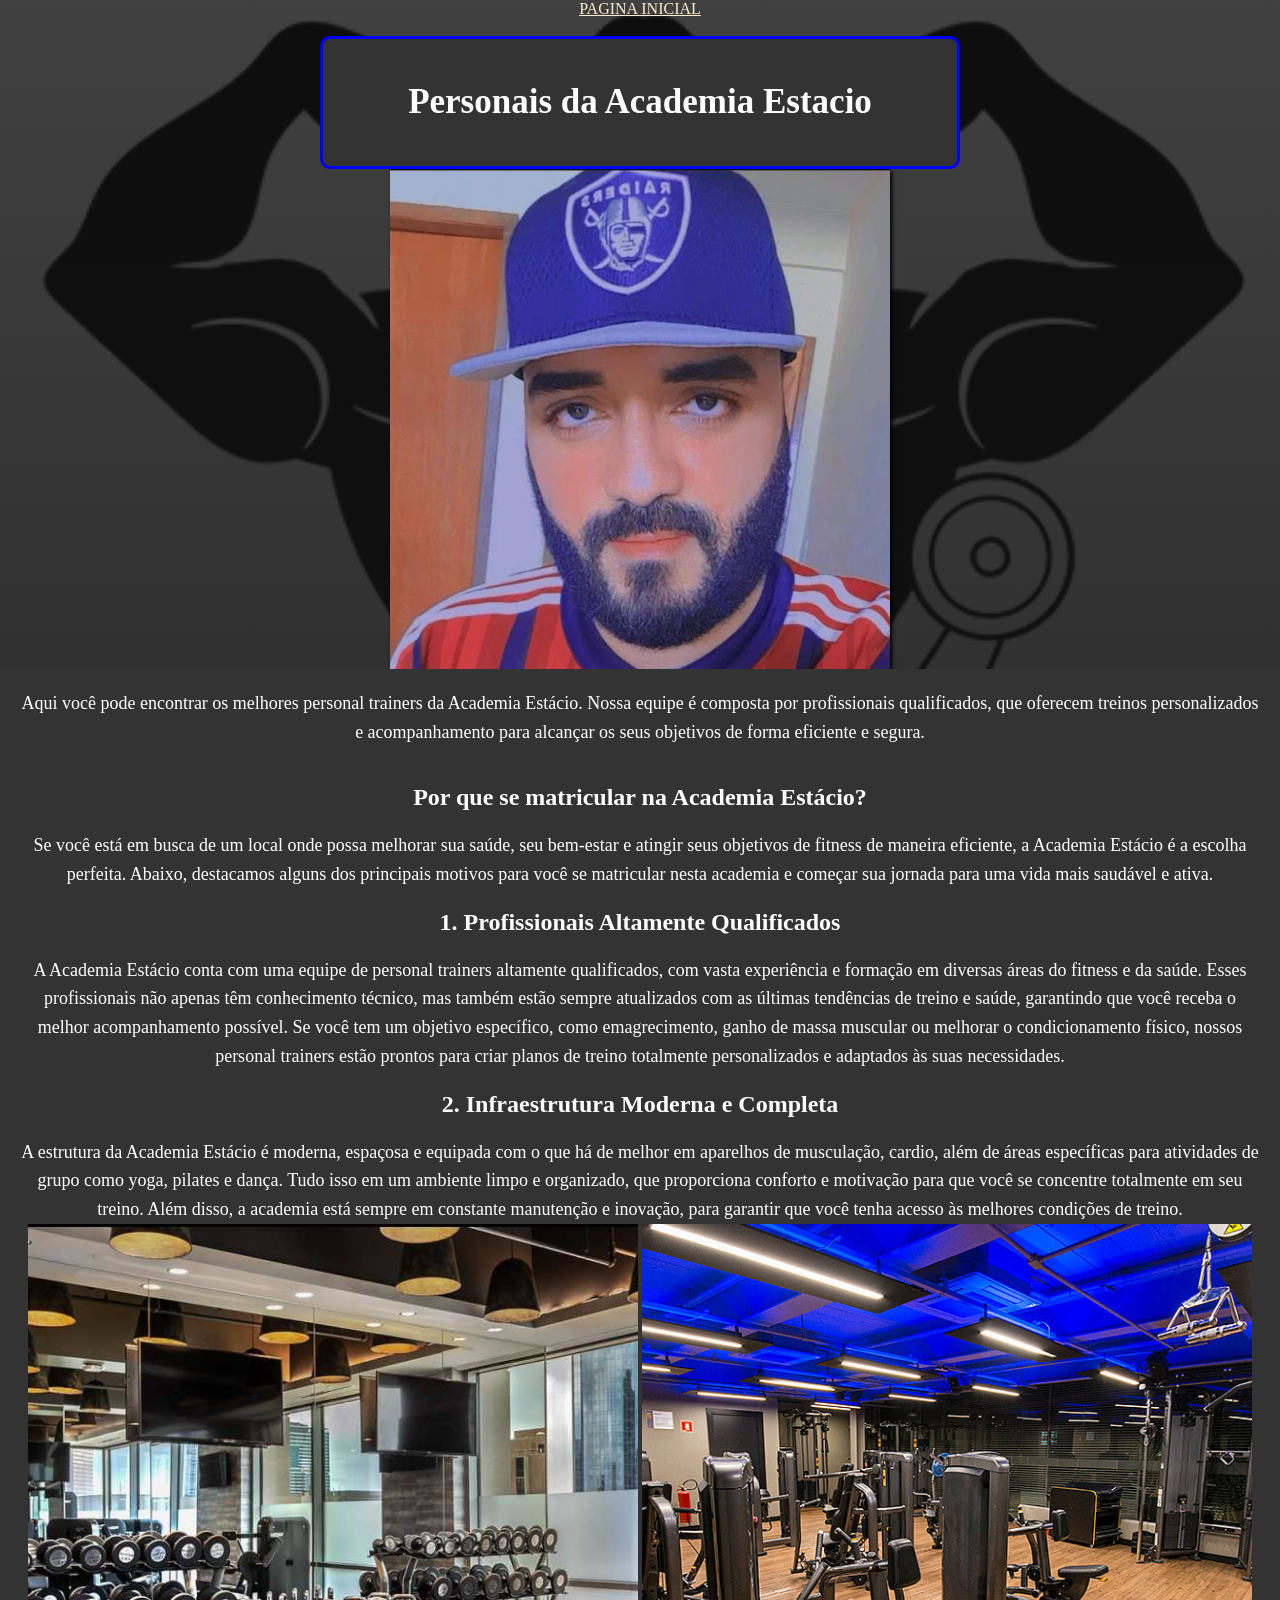
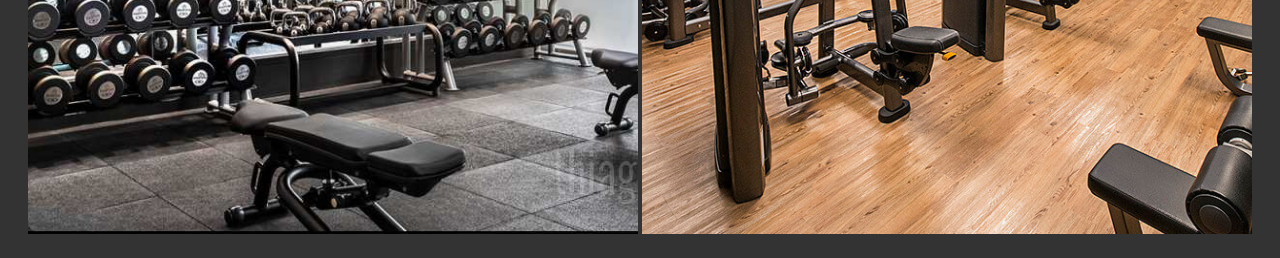
<file: index.html>
<!DOCTYPE html>
<html lang="pt-br">

<head>
    <meta charset="UTF-8">
    <meta name="viewport" content="width=device-width, initial-scale=1.0">
    <title>personais-estacio</title>
    <link rel="stylesheet" href="per.css">
</head>

<body>
    <a href="academia.html">PAGINA INICIAL</a> <br>
    <header>
        <h1 class="secpag">Personais da Academia Estacio</h1>
    </header>

    <div class="carrossel">
        <div class="container" id="img">
            <img src="img/WhatsApp Image 2024-10-22 at 23.03.14.jpeg" alt="">
            <img src="img/WhatsApp Image 2024-10-26 at 21.21.46.jpeg" alt="">
            <img src="img/Captura de tela de 2024-10-26 21-26-04.png" alt="">
            <img src="img/WhatsApp Image 2024-11-09 at 14.01.08.jpeg" alt="">
            <img src="img/Captura de tela de 2024-11-09 18-36-08.png" alt="">
        </div>
    </div>

    <section class="informacoes">
        <p>Aqui você pode encontrar os melhores personal trainers da Academia Estácio. Nossa equipe é composta por profissionais qualificados, que oferecem treinos personalizados e acompanhamento para alcançar os seus objetivos de forma eficiente e segura.</p>
        <br>
        <h1>Por que se matricular na Academia Estácio?</h1>
        <p>Se você está em busca de um local onde possa melhorar sua saúde, seu bem-estar e atingir seus objetivos de fitness de maneira eficiente, a Academia Estácio é a escolha perfeita. Abaixo, destacamos alguns dos principais motivos para você se matricular nesta academia e começar sua jornada para uma vida mais saudável e ativa.</p>
        <h2>1. Profissionais Altamente Qualificados</h2>
        <p>A Academia Estácio conta com uma equipe de personal trainers altamente qualificados, com vasta experiência e formação em diversas áreas do fitness e da saúde. Esses profissionais não apenas têm conhecimento técnico, mas também estão sempre atualizados com as últimas tendências de treino e saúde, garantindo que você receba o melhor acompanhamento possível. Se você tem um objetivo específico, como emagrecimento, ganho de massa muscular ou melhorar o condicionamento físico, nossos personal trainers estão prontos para criar planos de treino totalmente personalizados e adaptados às suas necessidades.</p>
        <h2>2. Infraestrutura Moderna e Completa</h2>
        <p>A estrutura da Academia Estácio é moderna, espaçosa e equipada com o que há de melhor em aparelhos de musculação, cardio, além de áreas específicas para atividades de grupo como yoga, pilates e dança. Tudo isso em um ambiente limpo e organizado, que proporciona conforto e motivação para que você se concentre totalmente em seu treino. Além disso, a academia está sempre em constante manutenção e inovação, para garantir que você tenha acesso às melhores condições de treino.</p>
        <img src="img/thiagovarella_com_br-blog-instalacao-062210340255534.jpg" alt="">
        <img src="img/oscar-freire-2.jpeg" alt="">
    </section>

    <script src="script.js"></script>

</body>

</html>
</file>
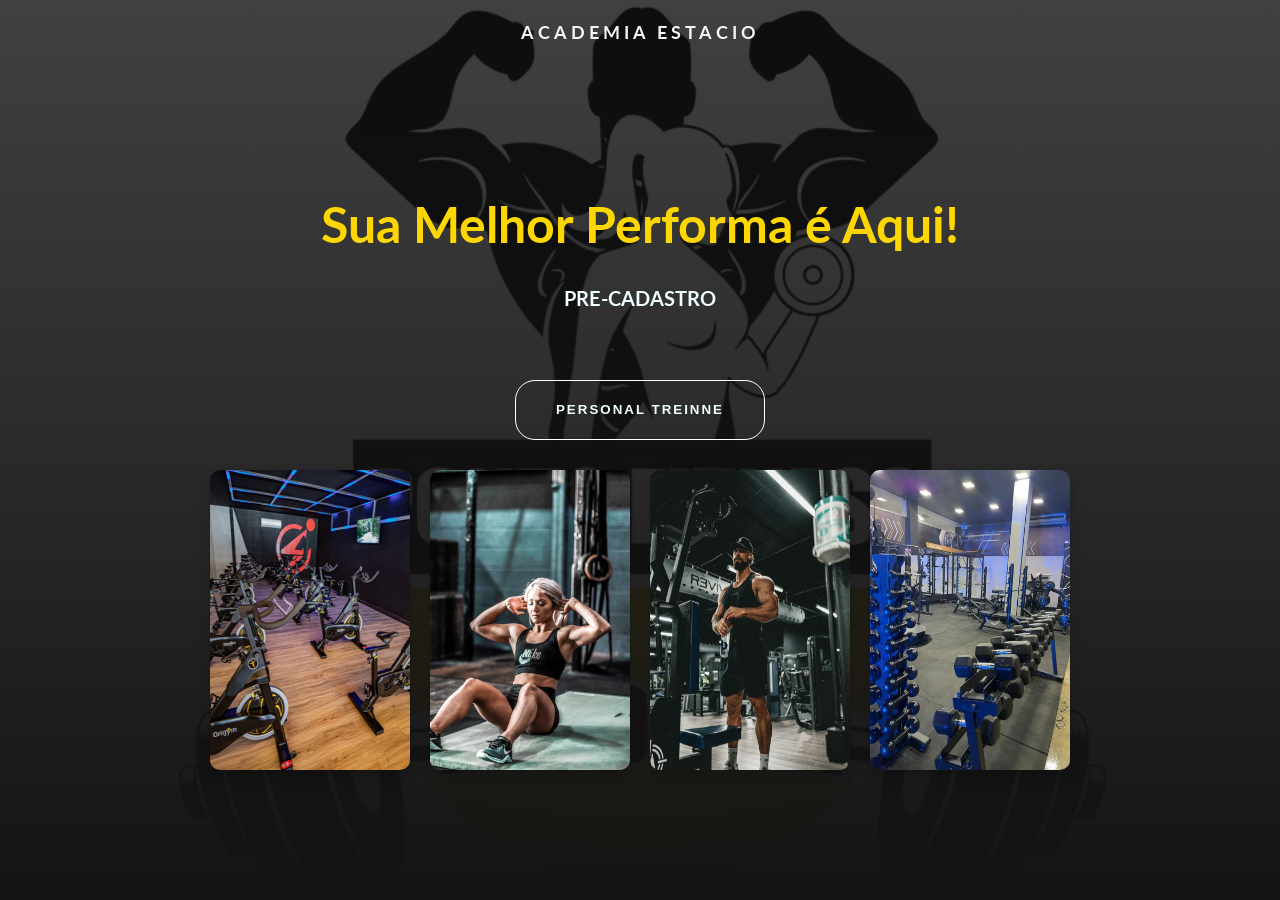
<file: academia.html>
<!DOCTYPE html>
<html lang="pt-br">

<head>
    <meta charset="UTF-8">
    <meta name="viewport" content="width=device-width, initial-scale=1.0">
    <title>Academia-Estacio</title>
    <link rel="stylesheet" href="style.css">
</head>

<body>
    <header>
        <div class="menu-content">
            <h1 class="logo">Academia Estacio</h1>
        </div>
    </header>

    <main>

        <div class="main-content">
            <h1 class="primary-text">Sua Melhor Performa é Aqui!</h1> <br>
            <h2 class="second-text"><a href="form.html" target="" rel="noopener noreferrer">pre-cadastro</a></h2>

            <div class="btns">
                <button class="btn-personal"><a href="index.html" target="" rel="noopener noreferrer">personal
                        treinne</a></button>
            </div>

            <div class="images">
                <img src="img/home-nova-modalidades.jpg" alt="">
                <img src="img/hayley-kim-design-eot-ka5dM7Q-unsplash-1.jpg" alt="Imagem 1">
                <img src="img/8efeb78f18165a9f266f5aec5bfdf2f9.jpg" alt="Imagem 2">
                <img src="img/i.jpeg" alt="Imagem 3">

            </div>
        </div>
    </main>

    <script src="script.js"></script>
</body>

</html>
</file>
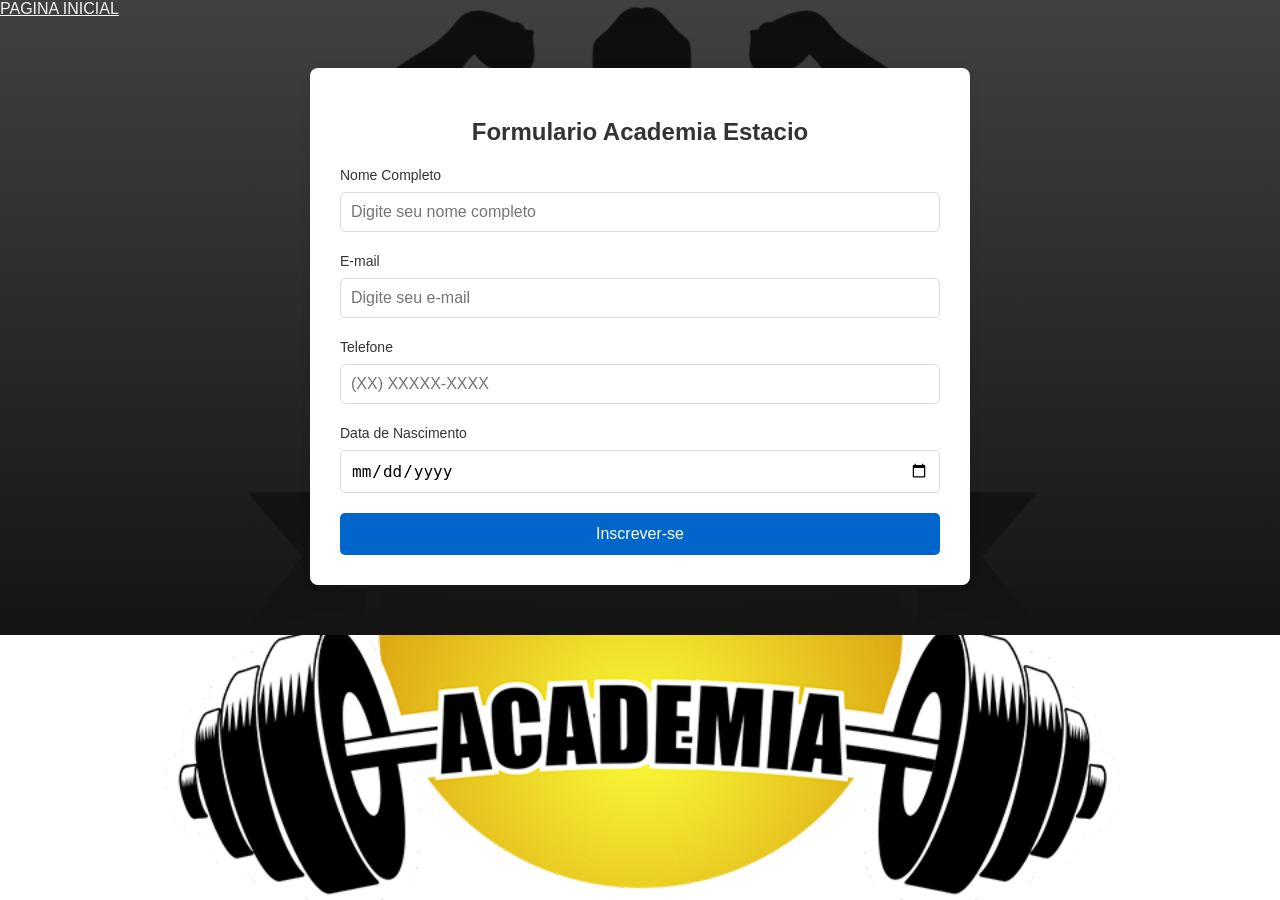
<file: form.html>
<!DOCTYPE html>
<html lang="pt-br">

<head>
    <meta charset="UTF-8">
    <meta name="viewport" content="width=device-width, initial-scale=1.0">
    <title>Formulário - Academia-Estacio</title>
    <link rel="stylesheet" href="css.css">
</head>

<body>
    <a href="academia.html">PAGINA INICIAL</a>

    <div class="container">
        <h2>Formulario Academia Estacio</h2>
        <form action="inscricao.php" method="POST"> 

            
            <div class="input-group">
                <label for="nome">Nome Completo</label>
                <input type="text" id="nome" name="nome" placeholder="Digite seu nome completo" required>
            </div>

            <div class="input-group">
                <label for="email">E-mail</label>
                <input type="email" id="email" name="email" placeholder="Digite seu e-mail" required>
            </div>

            <div class="input-group">
                <label for="telefone">Telefone</label>
                <input type="tel" id="telefone" name="telefone" placeholder="(XX) XXXXX-XXXX" required>
            </div>

            <div class="input-group">
                <label for="data-nascimento">Data de Nascimento</label>
                <input type="date" id="data-nascimento" name="data-nascimento" required>
            </div>

            <button type="submit" class="btn-submit">Inscrever-se</button>
        </form>

    </div>

</body>

</html>
</file>
<file: per.css>
* {
    box-sizing: border-box;
}

body {
    display: flex;
    flex-direction: column; 
    align-items: center;
    justify-content: flex-start;
    margin: 0;
    min-height: 100vh;
    background: linear-gradient(rgba(17, 17, 17, 0.8), rgba(20, 20, 20, 1)), url(img/papel.png);
    background-position: center center;
    background-size: cover;
    background-position-y: 0px;
    background-repeat: no-repeat;
}

.carrossel {
    box-shadow: 2px 2px 4px black;
    overflow: hidden;
    height: 500px;
    width: 500px;
}

.container {
    display: flex;
    transition: transform 0.5s ease-in-out;
    transform: translateX(0);
}

img {
    object-fit: cover;
    height: 610px;
    width: 610px;
}

header {
    width: 50%;
    background-color: #333;
    color: white;
    text-align: center;
    padding: 20px 0;
    position: relative;
    border: 3px solid blue;
    border-radius: 10px;
}

.secpag {
    font-size: 35px;
    font-weight: bold;
}

.informacoes {
    text-align: center;
    padding: 20px;
    color: white;
    background-color: #333;
    width: 100%;
}

.informacoes p {
    font-size: 18px;
    line-height: 1.6;
    margin: 0;
}

a{
    color: blanchedalmond;
}
</file>
<file: style.css>
@import url('https://fonts.googleapis.com/css2?family=Dancing+Script:wght@400..700&family=Jacquard+24+Charted&family=Lato:ital,wght@0,100;0,300;0,400;0,700;0,900;1,100;1,300;1,400;1,700;1,900&display=swap');

* {
    margin: 0;
    padding: 0;
    box-sizing: border-box;
}

html {
    width: 100vw;
    height: 100vh;
    font-size: 62.5%;
    color: whitesmoke;
    font-family: 'lato', sans-serif;
}

body {
    background: linear-gradient(rgba(17, 17, 17, 0.8), rgba(20, 20, 20, 1)), url(img/papel.png);
    background-position: center center;
    background-size: cover;
    background-position-y: 0px;
    background-repeat: no-repeat;
}

header {
    width: 100%;
    height: 7vh;
}

.menu-content {
    text-transform: uppercase;
    height: 100%;
    display: flex;
    justify-content: space-around;
    align-items: center;
    font-size: 1.8rem;
}

.logo {
    font-size: 1.8rem;
    letter-spacing: 0.4rem;
    cursor: pointer;
}


main {
    height: 93vh;
    display: flex;
    justify-content: center;
    align-items: center;
}

.main-content {
    display: flex;
    flex-direction: column;
    justify-content: center;
    align-items: center;
}

/* Textos conteudo principal */

.primary-text {
    width: 850px;
    font-size: 5rem;
    margin-bottom: 2rem;
    text-align: center;
    color: gold;
}

.second-text {
    margin-bottom: 7rem;
    font-size: 2rem;
    color: rgb(165, 165, 165);
    text-transform: uppercase;
}

/* Botões */


.btns {
    display: flex;
    justify-content: center;
    gap: 20px;
}

.btns button {
    width: 250px;
    height: 60px;
    cursor: pointer;
    border: 1px solid white;
    color: white;
    text-transform: uppercase;
    background-color: transparent;
    font-weight: bold;
    letter-spacing: 0.2rem;
    border-radius: 20px;
    position: relative;
    transition: 1.5s;
}

.btns button:hover {
    color: rgb(251, 255, 0);
    border: none;
}

.btns button:before {
    content: ' ';
    border-radius: 20px;
    bottom: 0;
    left: 0;
    position: absolute;
    width: 0;
    height: 60px;
    background-color: rgb(61, 61, 61);
    z-index: -1;
    transition: 1s;
}

.btns button:hover:before {
    width: 100%;
}

.secpag {
    text-align: center;
    padding: 50px;
    text-transform: uppercase;
}

a {
    color: azure;
    text-decoration: none;
}



/* Estilo para o container de imagens */
.images {
    display: flex;
    justify-content: center;
    gap: 20px;
    margin-top: 3rem;
    /* Espaço acima das imagens */
}

/* Estilo para as imagens */
.images img {
    width: 200px;
    /* Ajuste o tamanho das imagens conforme necessário */
    height: auto;
    border-radius: 10px;
    /* Bordas arredondadas para as imagens */
    box-shadow: 0px 4px 12px rgba(0, 0, 0, 0.2);
    /* Sombra suave para as imagens */
    transition: transform 0.3s ease;
    /* Efeito suave ao passar o mouse */
}

/* Efeito de hover nas imagens */
.images img:hover {
    transform: scale(1.1);
    /* Aumenta um pouco o tamanho da imagem ao passar o mouse */
}
</file>
<file: css.css>
body {
    font-family: Arial, sans-serif;
    background-color: #f4f4f4;
    margin: 0;
    padding: 0;
    background: linear-gradient(rgba(17, 17, 17, 0.8), rgba(20, 20, 20, 1)), url(img/papel.png);
    background-position: center center;
    background-size: cover;
    background-position-y: 0px;
    background-repeat: no-repeat;
}

.container {
    width: 100%;
    max-width: 600px;
    margin: 50px auto;
    background-color: #fff;
    padding: 30px;
    border-radius: 8px;
    box-shadow: 0 0 10px rgba(0, 0, 0, 0.1);
}

h2 {
    text-align: center;
    color: #333;
}

.input-group {
    margin-bottom: 20px;
}

.input-group label {
    font-size: 14px;
    color: #333;
}

.input-group input,
.input-group select,
.input-group textarea {
    width: 100%;
    padding: 10px;
    margin-top: 8px;
    font-size: 16px;
    border: 1px solid #ddd;
    border-radius: 5px;
    box-sizing: border-box;
}

.input-group select {
    cursor: pointer;
}

.input-group input[type="radio"] {
    width: auto;
    margin-right: 10px;
}

.btn-submit {
    width: 100%;
    padding: 12px;
    background-color: #0066cc;
    color: white;
    font-size: 16px;
    border: none;
    border-radius: 5px;
    cursor: pointer;
}

.btn-submit:hover {
    background-color: #004d99;
}

.terms {
    font-size: 14px;
    color: #555;
    text-align: center;
}

.terms input {
    width: auto;
    margin-right: 5px;
}

.planos-group {
    display: flex;
    justify-content: space-between;
}

.plano {
    padding: 20px;
    background-color: #f1f1f1;
    border-radius: 8px;
    text-align: center;
    width: 30%;
    box-shadow: 0 2px 4px rgba(0, 0, 0, 0.1);
}

.plano h3 {
    color: #0066cc;
}

.plano p {
    font-size: 18px;
    color: #333;
}

.plano button {
    padding: 10px;
    background-color: #0066cc;
    color: white;
    border: none;
    border-radius: 5px;
    cursor: pointer;
    font-size: 16px;
    margin-top: 10px;
}

.plano button:hover {
    background-color: #004d99;
}
a{
    color: #f4f4f4;
}
</file>
